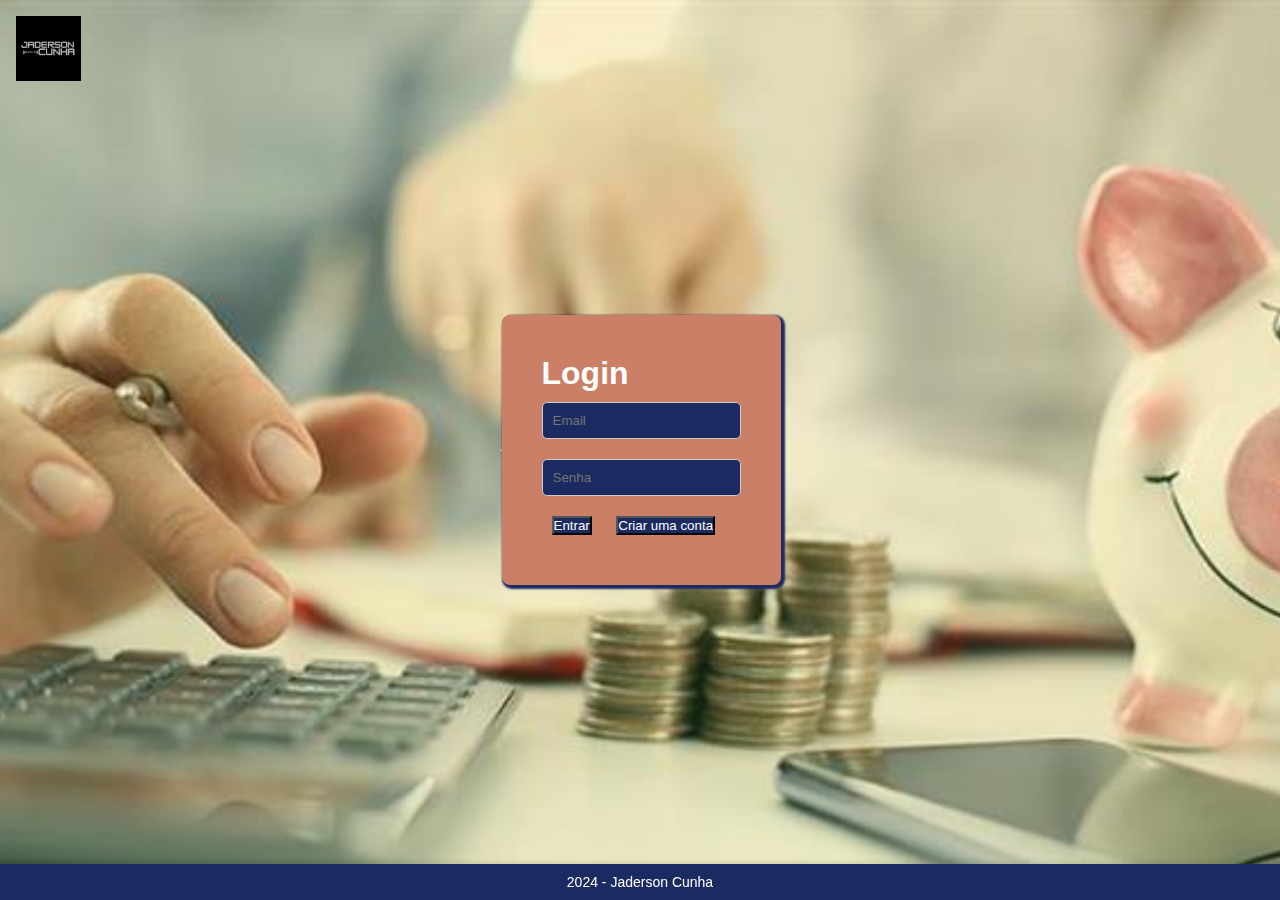
<file: index.html>
<!DOCTYPE html>
<html lang="en">
<head>
    <meta charset="UTF-8">
    <meta name="viewport" content="width=device-width, initial-scale=1.0">
    <title>Login</title>
    <link rel="stylesheet" href="style.css">
</head>
<body>
    <img src="LOGO_TOPO.jpg" alt="">
    <hr>
    <div class="container">
        <h1>Login</h1>
        <form id="loginForm">
            <input type="email" id="loginEmail" placeholder="Email" required><br>
            <input type="password" id="loginPassword" placeholder="Senha" required><br>
            <button type="submit">Entrar</button>
            <button type="button" id="switchToRegister">Criar uma conta</button>
        </form>
    </div>
    <script src="main.js"></script>
    <footer>
        <p>2024 - Jaderson Cunha</p>
    </footer>
</body>
</html>
</file>
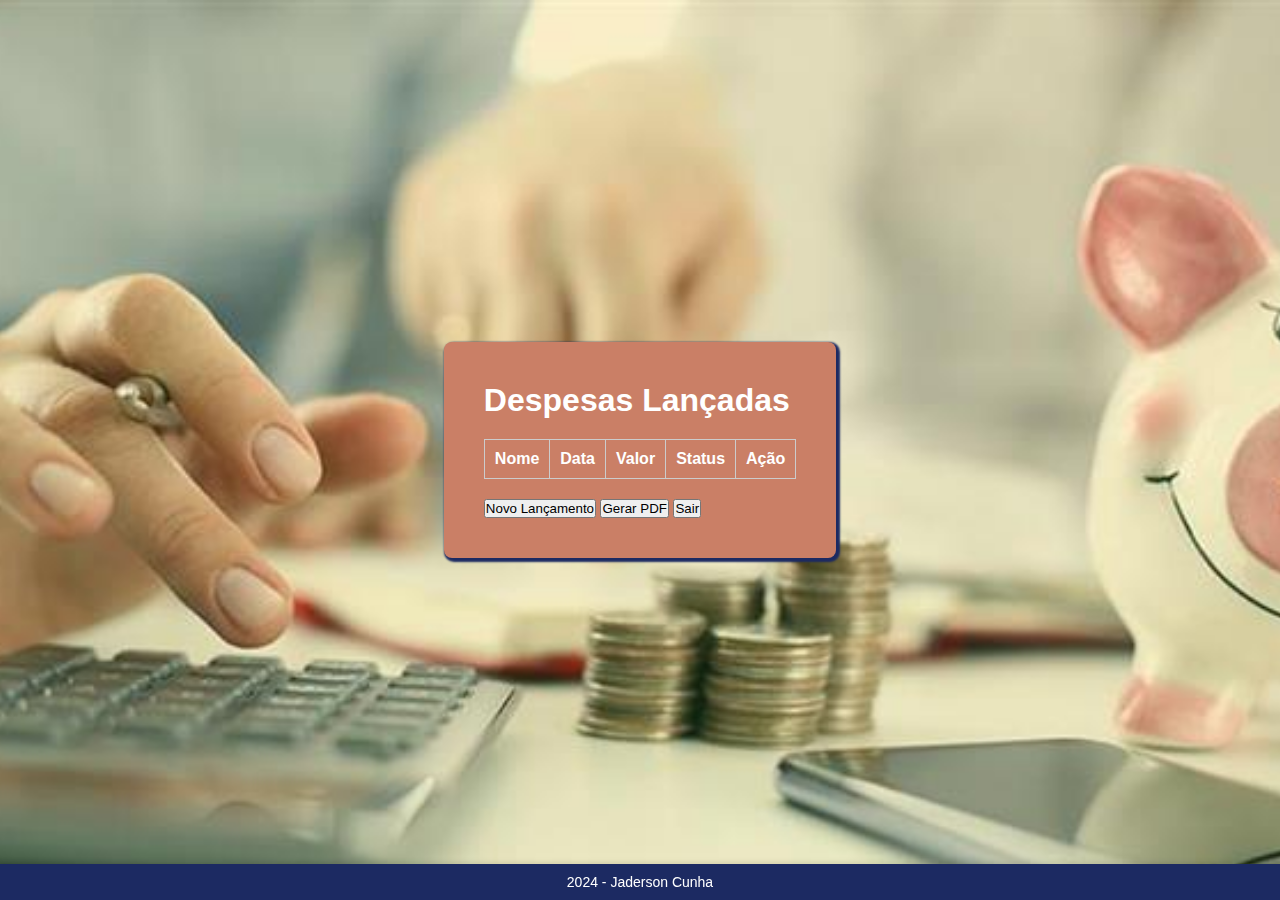
<file: expenses.html>
<!DOCTYPE html>
<html lang="en">
<head>
    <meta charset="UTF-8">
    <meta name="viewport" content="width=device-width, initial-scale=1.0">
    <title>Despesas</title>
    <link rel="stylesheet" href="style.css">
</head>
<body>
    <div class="container">
        <h1>Despesas Lançadas</h1>
        <table id="expensesTable">
            <thead>
                <tr>
                    <th>Nome</th>
                    <th>Data</th>
                    <th>Valor</th>
                    <th>Status</th>
                    <th>Ação</th>
                </tr>
            </thead>
            <tbody>
               
            </tbody>
        </table>
        <button id="newExpenseButton">Novo Lançamento</button>
        <button id="generatePDF">Gerar PDF</button>
        <button id="logoutButton">Sair</button>
    </div>

    <script src="main.js"></script>
    <footer>
        <p>2024 - Jaderson Cunha</p>
    </footer>
</body>
</html>
</file>
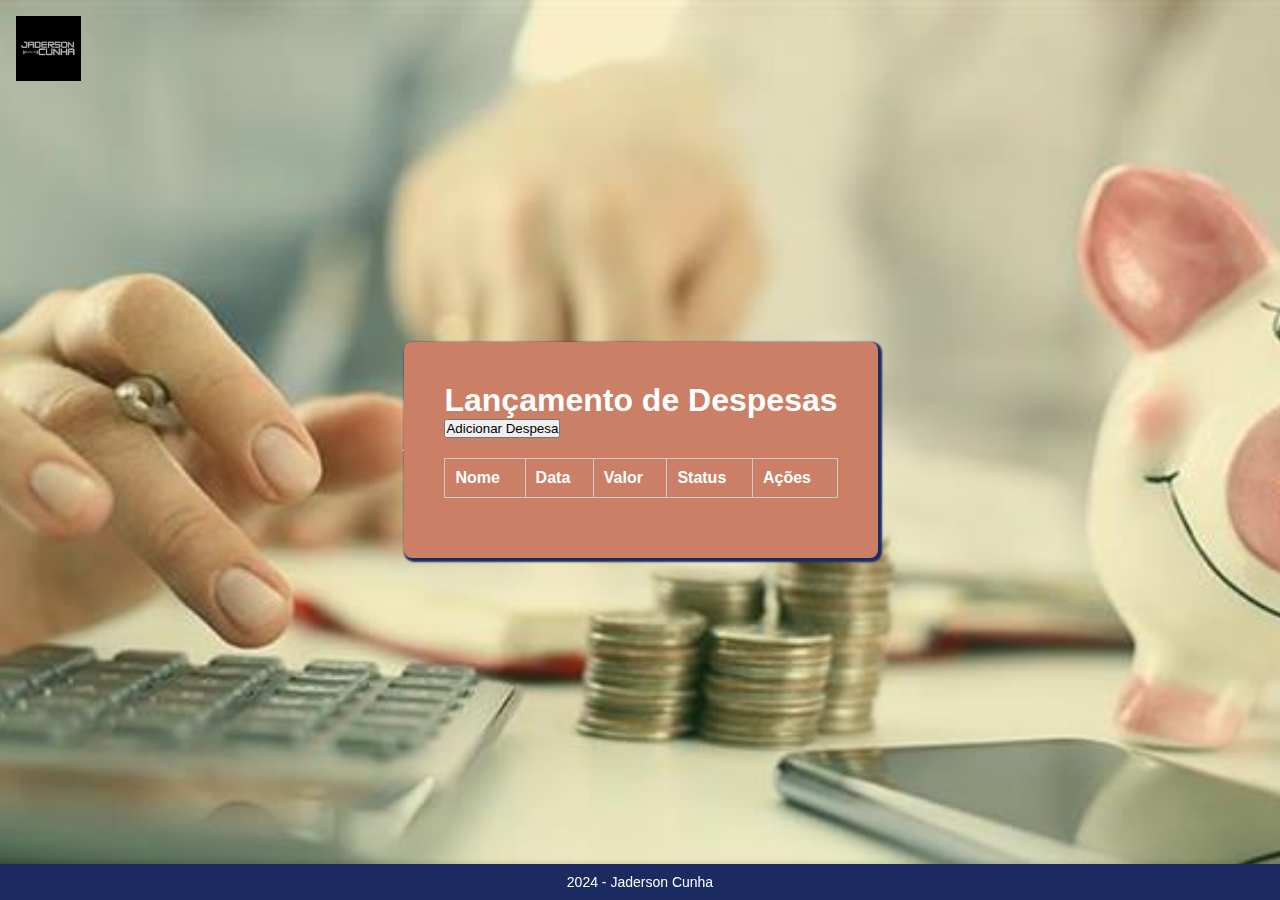
<file: launch.html>
<!DOCTYPE html>
<html lang="en">
<head>
    <meta charset="UTF-8">
    <meta name="viewport" content="width=device-width, initial-scale=1.0">
    <title>Lançamento de Despesas</title>
    <link rel="stylesheet" href="style.css">
</head>
<body>
    <img src="LOGO_TOPO.jpg" alt="">
    <hr>

    <div class="container">
        <h1>Lançamento de Despesas</h1>
        <button id="addExpenseButton">Adicionar Despesa</button>
        <div id="expenseFormContainer" style="display: none;">
            <form id="expenseForm">
                <input type="text" id="expenseName" placeholder="Nome da Despesa" required><br>
                <input type="date" id="expenseDate" required><br>
                <input type="number" id="expenseValue" placeholder="Valor" required><br>
                <select id="expenseStatus" required>
                    <option value="" disabled selected>Status</option>
                    <option value="Pago">Pago</option>
                    <option value="Pendente">Pendente</option>
                </select><br>
                <button type="submit">Adicionar</button>
                <button type="button" id="cancelAddExpense">Cancelar</button>
            </form>
        </div>
        <table id="expenseTable" border="1">
            <thead>
                <tr>
                    <th>Nome</th>
                    <th>Data</th>
                    <th>Valor</th>
                    <th>Status</th>
                    <th>Ações</th>
                </tr>
            </thead>
            <tbody>
                
            </tbody>
        </table>
    </div>

    <script src="main.js"></script>
    <footer>
        <p>2024 - Jaderson Cunha</p>
    </footer>
</body>
</html>
</file>
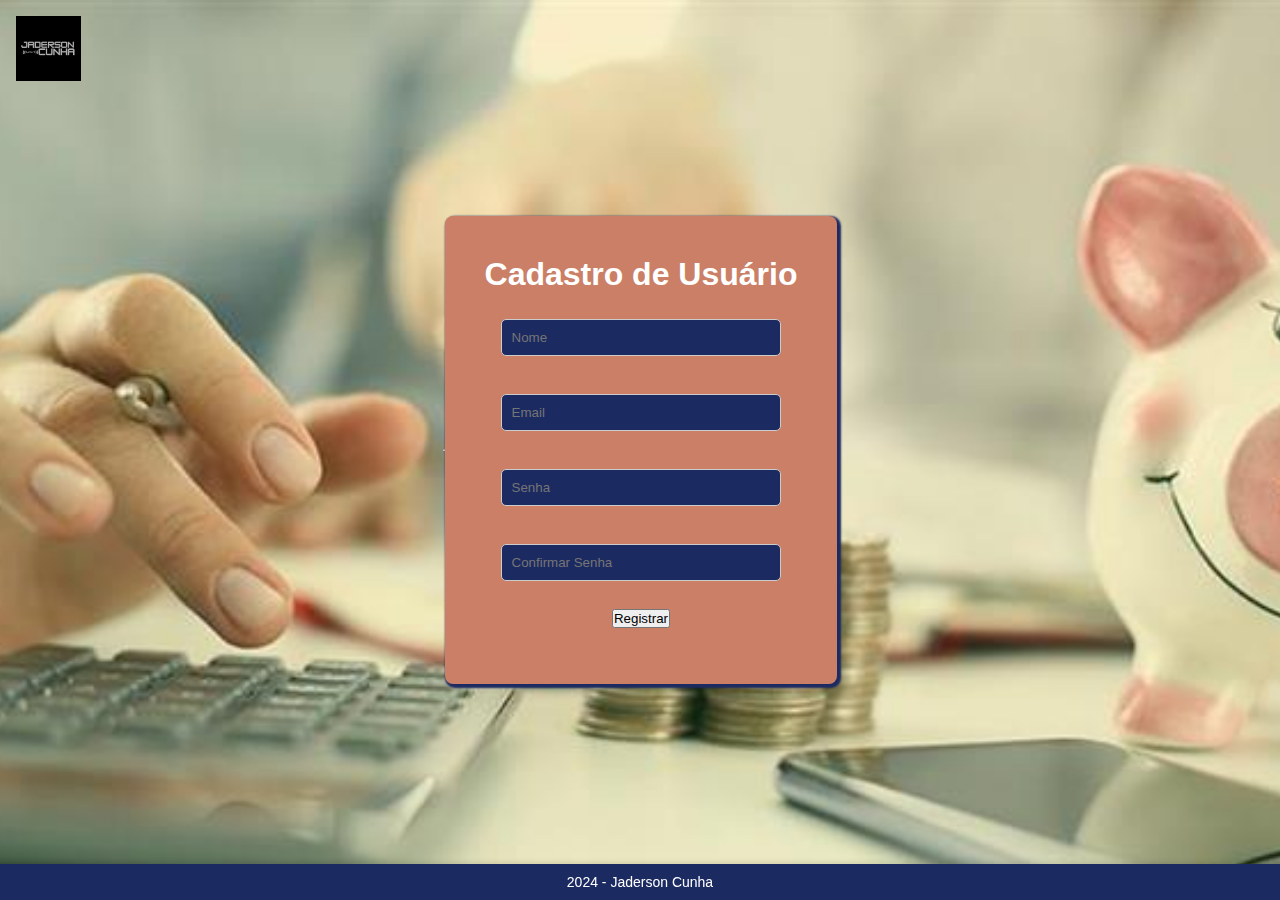
<file: register.html>
<!DOCTYPE html>
<html lang="en">
<head>
    <meta charset="UTF-8">
    <meta name="viewport" content="width=device-width, initial-scale=1.0">
    <title>Cadastro</title>
    <link rel="stylesheet" href="style.css">
</head>
<body>
    <img src="LOGO_TOPO.jpg" alt="">
    <hr>

    <div class="container">
        <h1>Cadastro de Usuário</h1>
        <form id="registerForm">
            <input type="text" id="name" placeholder="Nome" required><br>
            <input type="email" id="email" placeholder="Email" required><br>
            <input type="password" id="password" placeholder="Senha" required><br>
            <input type="password" id="confirmPassword" placeholder="Confirmar Senha" required><br>
            <button type="submit">Registrar</button>
        </form>
    </div>

    <script src="main.js"></script>
    <footer>
        <p>2024 - Jaderson Cunha</p>
    </footer>
</body>
</html>
</file>
<file: style.css>
* {
    margin: 0;
    padding: 0;
    box-sizing: border-box;
}

body {
    font-family: Arial, sans-serif;
    background-image: url(background.jpg);
    background-size: cover; 
    background-position: center; 
    background-repeat: no-repeat; 
    margin: 0;
    padding: 0;
    display: flex;
    justify-content: center;
    align-items: center;
    height: 100vh;
}

.container {
    background-color: rgb(202, 127, 102);
    padding: 40px;
    border-radius: 8px;
    box-shadow: 2px 2px 2px 2px rgb(28, 42, 98);
    align-items: center;
}

#loginForm button{
   background-color:rgb(28, 42, 98);
   color: #ffffff;
   margin: 10px;
   }

input, select {
    margin: 10px 0;
    padding: 10px;
    width: 100%;
    color: #ffffff;
    background-color: rgb(28, 42, 98);
    border: 1px solid #ccc;
    border-radius: 5px;
}


#registerForm {
    display: flex;
    flex-direction: column;
    justify-content: center;
    padding: 16px;
    align-items: center;
}


img {
    position: absolute; 
    top: 16px;          
    left: 16px;  
    width: 65px;       
}

h1 {
    color: white;
}

.button-group {
    display: flex;
    justify-content: space-between;
    margin-top: 10px;
    width: 100%;
}

.button-group button {
    width: 48%; 
    padding: 10px;
    font-size: 16px;
    font-family: Impact, Haettenschweiler, 'Arial Narrow Bold', sans-serif;
    background-color: rgb(28, 42, 98); 
    color: rgb(5, 85, 21);
    border: none;
    border-radius: 5px;
    cursor: pointer;
}

.button-group button:hover {
    background-color: #000000; 
}

table {
    width: 100%;
    margin: 20px 0;
    border-collapse: collapse;
    color: white;
}

table, th, td {
    border: 1px solid #ccc;
}

th, td {
    padding: 10px;
    text-align: left;
}


.filters {
    margin-top: 20px;
}

#alert {
    color: red;
    font-weight: bold;
}


.nav {
    position: absolute;
    top: 10px;
    right: 10px;
}

.nav a {
    margin-left: 10px;
    text-decoration: none;
    padding: 10px;
    background-color: #007BFF;
    color: white;
    border-radius: 5px;
}

.nav a:hover {
    background-color: #0056b3;
}


footer {
    position: fixed;
    bottom: 0;
    width: 100%;
    background-color: rgb(28, 42, 98);
    text-align: center;
    padding: 10px 0;
    font-size: 14px;
    color: #ffffff;
    box-shadow: 0 -2px 5px rgba(0, 0, 0, 0.1);
}

footer p {
    margin: 0;
}
</file>
